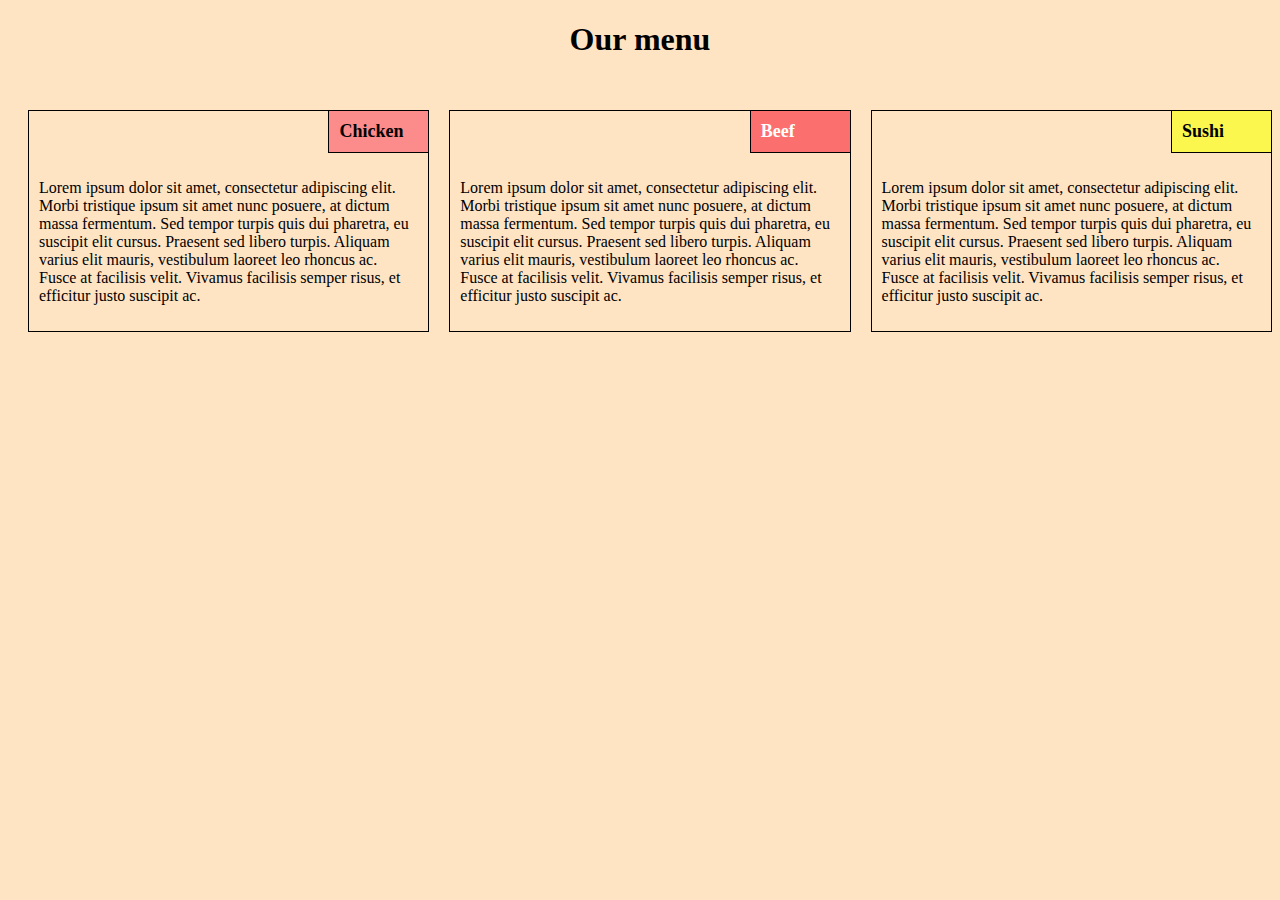
<file: module-2-solution/index.html>
<!DOCTYPE html>
<html lang="en">
<head>
    <meta charset="UTF-8">
    <title>Title</title>
    <link rel="stylesheet" type="text/css" href="css/styles.css">
    <meta name="viewport" content="width" , initial-scale="1">
</head>

<body>


<div class="mainContainer">
    <h1>
        Our menu
    </h1>
    <div class="row">
        <div class="container col-lg-4 col-md-6 col-sm-12">
            <section>
                <div id="chicken">Chicken</div>
                <p>Lorem ipsum dolor sit amet, consectetur adipiscing elit. Morbi tristique ipsum sit amet nunc posuere,
                    at
                    dictum massa fermentum. Sed tempor turpis quis dui pharetra, eu suscipit elit cursus. Praesent sed
                    libero turpis. Aliquam varius elit mauris, vestibulum laoreet leo rhoncus ac. Fusce at facilisis
                    velit.
                    Vivamus facilisis semper risus, et efficitur justo suscipit ac.</p>
            </section>
        </div>


        <div class="container col-lg-4 col-md-6 col-sm-12">
            <section>
                <div id="beef">Beef</div>
                <p>Lorem ipsum dolor sit amet, consectetur adipiscing elit. Morbi tristique ipsum sit amet nunc posuere,
                    at
                    dictum massa fermentum. Sed tempor turpis quis dui pharetra, eu suscipit elit cursus. Praesent sed
                    libero turpis. Aliquam varius elit mauris, vestibulum laoreet leo rhoncus ac. Fusce at facilisis
                    velit.
                    Vivamus facilisis semper risus, et efficitur justo suscipit ac.</p>
            </section>
        </div>

        <div class="container col-lg-4 col-md-12 col-sm-12">
            <section>
                <div id="sushi">Sushi</div>
                <p>Lorem ipsum dolor sit amet, consectetur adipiscing elit. Morbi tristique ipsum sit amet nunc posuere,
                    at
                    dictum massa fermentum. Sed tempor turpis quis dui pharetra, eu suscipit elit cursus. Praesent sed
                    libero turpis. Aliquam varius elit mauris, vestibulum laoreet leo rhoncus ac. Fusce at facilisis
                    velit.
                    Vivamus facilisis semper risus, et efficitur justo suscipit ac.</p>
            </section>
        </div>
    </div>
</div>
</div>
</body>
</html>
</file>
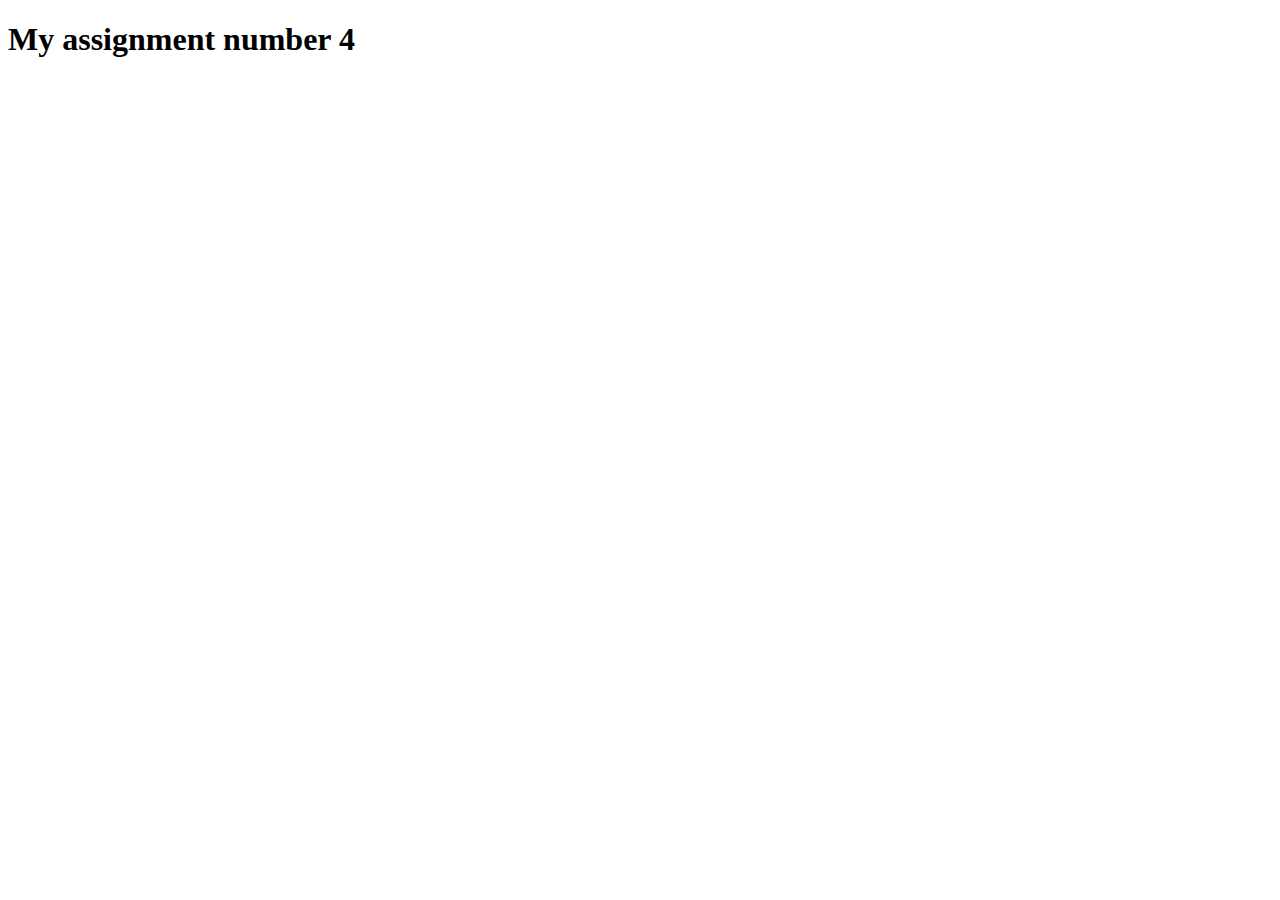
<file: module-4-solution/index.html>
<!DOCTYPE html>
<html lang="en">
<head>
    <meta charset="UTF-8">
    <title>Module-4</title>
    <script src="SayHello.js"></script>
    <script src="SayGoodbay.js"></script>
    <script src="main.js"></script>
</head>
<body>

    <h1>My assignment number 4</h1>

</body>
</html>
</file>
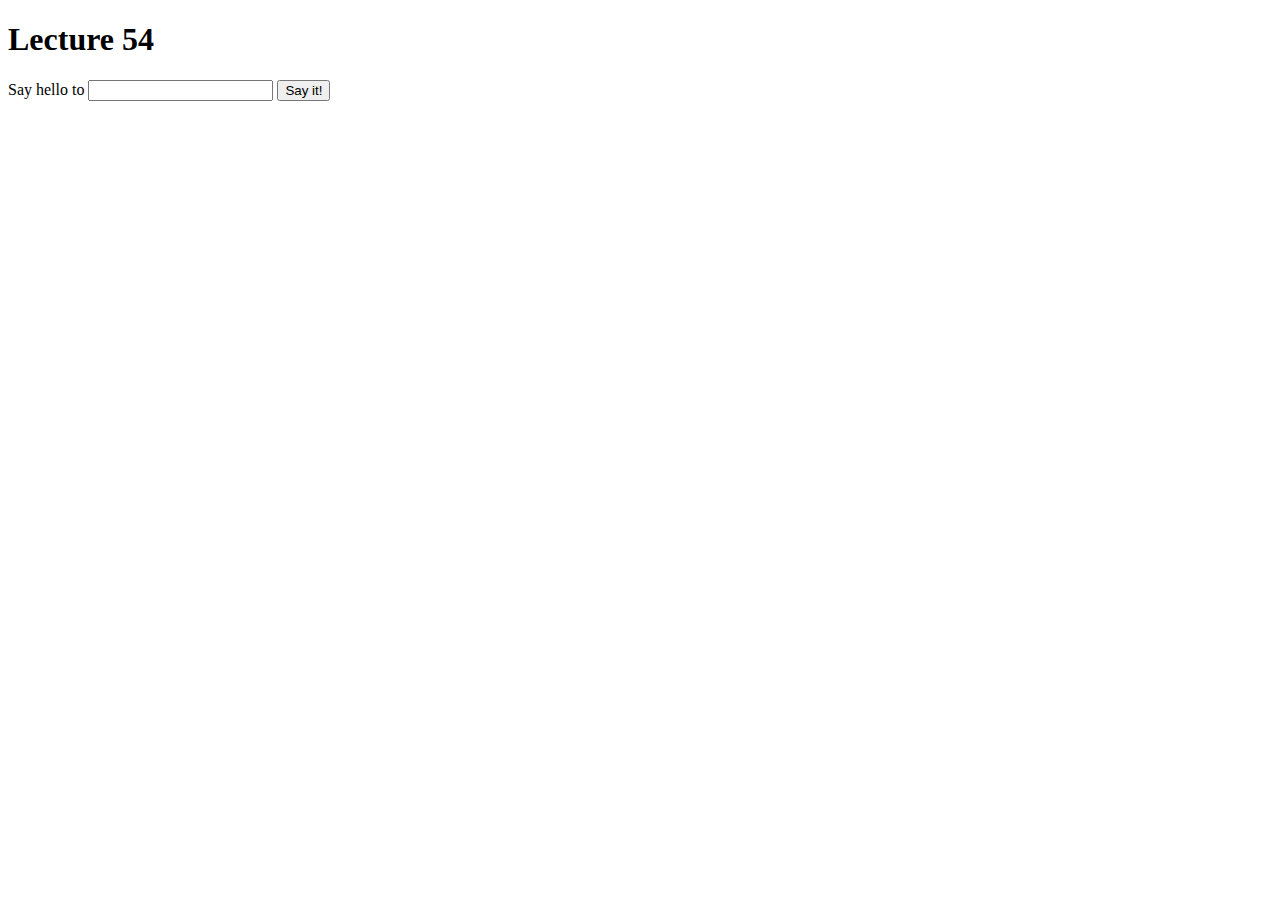
<file: week5-Lectures/index.html>
<!doctype html>
<html lang="en">
<head>
    <meta charset="utf-8">
    <script src="js/script.js"></script>
</head>
<body>
<h1 id="title">Lecture 54</h1>

<p>
    Say hello to
    <input id="name" type="text">
    <button>
        Say it!
    </button>
</p>


<div id="content"></div>


</body>
</html>
</file>
<file: module-2-solution/css/styles.css>
* {
    box-sizing: border-box;
}


body {
    background-color: bisque;
}


/*
Laptop view
 */
@media (min-width: 992px) {
    .col-lg-1, .col-lg-2, .col-lg-3, .col-lg-4, .col-lg-5, .col-lg-6, .col-lg-7, .col-lg-8, .col-lg-9, .col-lg-10, .col-lg-11, .col-lg-12 {
        float: left;

    }

    .col-lg-1 {
        width: 8.33%;
    }

    .col-lg-2 {
        width: 16.66%;
    }

    .col-lg-3 {
        width: 25%;
    }

    .col-lg-4 {
        width: 33.33%;
    }

    .col-lg-5 {
        width: 41.66%;
    }

    .col-lg-6 {
        width: 50%;
    }

    .col-lg-7 {
        width: 58.33%;
    }

    .col-lg-8 {
        width: 66.66%;
    }

    .col-lg-9 {
        width: 74.99%;
    }

    .col-lg-10 {
        width: 83.33%;
    }

    .col-lg-11 {
        width: 91.66%;
    }

    .col-lg-12 {
        width: 100%;
    }
}


/*
Tablet view
 */
@media (min-width: 768px) and (max-width: 991px) {
    .col-md-1, .col-md-2, .col-md-3, .col-md-4, .col-md-5, .col-md-6, .col-md-7, .col-md-8, .col-md-9, .col-md-10, .col-md-11, .col-md-12 {
        float: left;

    }

    .col-md-1 {
        width: 8.33%;
    }

    .col-md-2 {
        width: 16.66%;
    }

    .col-md-3 {
        width: 25%;
    }

    .col-md-4 {
        width: 33.33%;
    }

    .col-md-5 {
        width: 41.66%;
    }

    .col-md-6 {
        width: 50%;
    }

    .col-md-7 {
        width: 58.33%;
    }

    .col-md-8 {
        width: 66.66%;
    }

    .col-md-9 {
        width: 74.99%;
    }

    .col-md-10 {
        width: 83.33%;
    }

    .col-md-11 {
        width: 91.66%;
    }

    .col-md-12 {
        width: 100%;
    }
}

/* Phone view*/
@media (max-width: 767px) {
    .col-sm-1, .col-sm-2, .col-sm-3, .col-sm-4, .col-sm-5, .col-sm-6, .col-sm-7, .col-sm-8, .col-sm-9, .col-sm-10, .col-sm-11, .col-sm-12 {
        float: left;
    }

    .col-sm-1 {
        width: 8.33%;
    }

    .col-sm-2 {
        width: 16.66%;
    }

    .col-sm-3 {
        width: 25%;
    }

    .col-sm-4 {
        width: 33.33%;
    }

    .col-sm-5 {
        width: 41.66%;
    }

    .col-sm-6 {
        width: 50%;
    }

    .col-sm-7 {
        width: 58.33%;
    }

    .col-sm-8 {
        width: 66.66%;
    }

    .col-sm-9 {
        width: 74.99%;
    }

    .col-sm-10 {
        width: 83.33%;
    }

    .col-sm-11 {
        width: 91.66%;
    }

    .col-sm-12 {
        width: 100%;
    }
}


.container {
    margin-bottom: 15px;
}

h1 {
    text-align: center;
}

#chicken, #beef, #sushi {
    display: block;
    margin-left: 75%;
    padding: 10px;
    font-size: 18px;
    font-weight: 600;
    border-left: 1px solid black;
    border-bottom: 1px solid black;
    font-family: "Times New Roman";
}

#beef {
    color: white;
    background-color: #fc6f6f;
}

#chicken {
    background-color: #fc8b8b;
}

#sushi {
    background-color: #fcf74e;
}

.row {
    width: 100%
}

p {
    padding: 10px;
}

section {
    border: 1px black solid;
    margin-top: 30px;
    margin-left: 20px;
}
</file>
